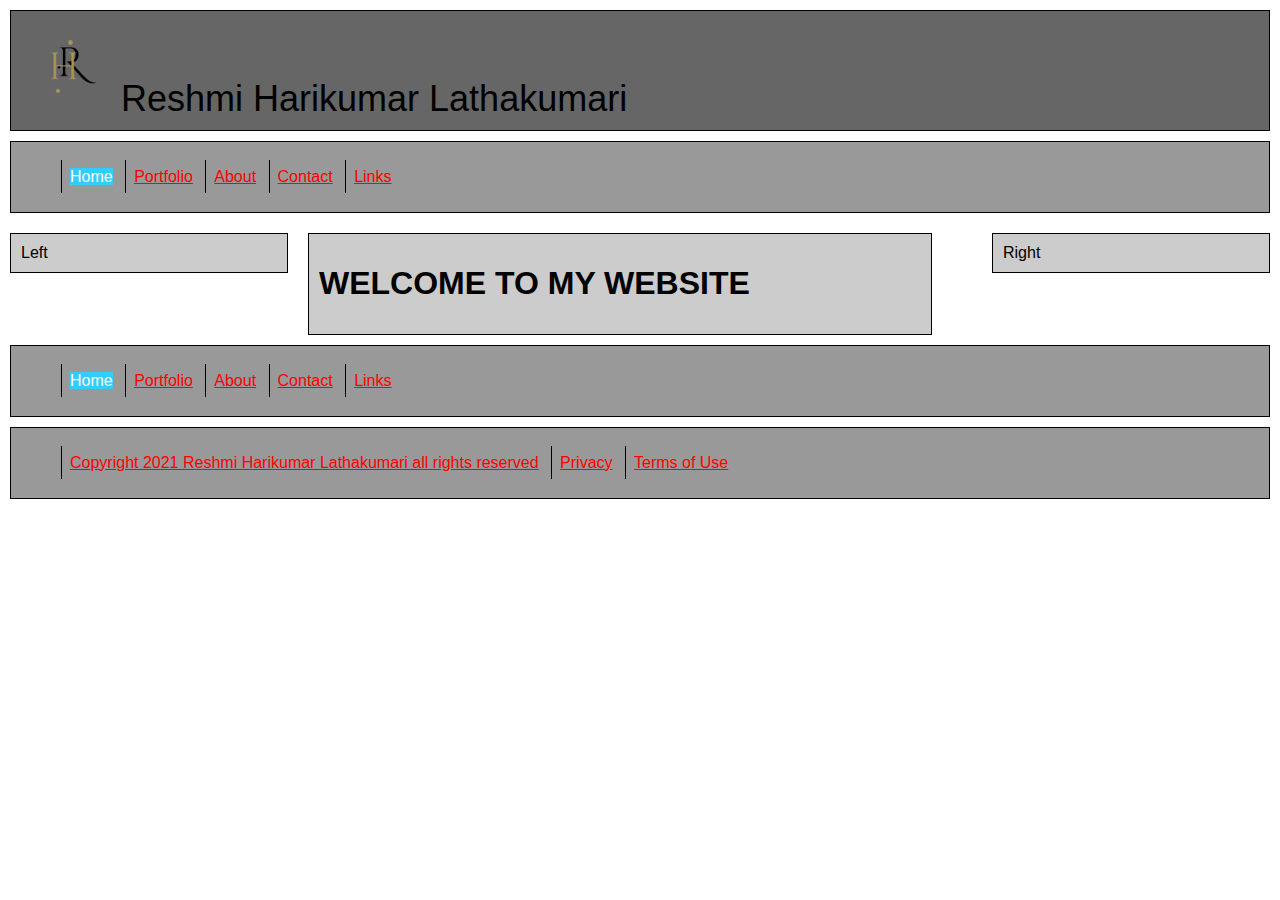
<file: Reshmi-SmallWebsite/index.html>
<!DOCTYPE HTML>
<html lang="en">
<head>
    <meta charset="UTF-8">
    <title>Reshmi Harikumar Lathakumari's Website</title>
    <link href="styles/styles.css" rel="stylesheet" type="text/css"/>
</head>
<body>
    <div class="box"><span class="logo"><img src="images/logo.png" alt="logo" class="logo" width="90px"> Reshmi Harikumar Lathakumari</span></div>
    <div class="nav">
        <ul id="navlist">
            <li><span class="deadnav">Home</span></li>
            <li><a href="portfolio.html">Portfolio</a></li>
            <li><a href="about.html">About</a></li>
            <li><a href="contact.html">Contact</a></li>
            <li><a href="links.html">Links</a></li>
        </ul>
    </div>
    <div class="left">Left</div>
    <div class="centre"><h1>WELCOME TO MY WEBSITE</h1></div>
    <div class="right">Right</div>
    <div class="lower_nav">
        <ul id="navlist">
            <li><span class="deadnav">Home</span></li>
            <li><a href="portfolio.html">Portfolio</a></li>
            <li><a href="about.html">About</a></li>
            <li><a href="contact.html">Contact</a></li>
            <li><a href="links.html">Links</a></li>
        </ul>
    </div>
    <div class="legal">
        <ul id="navlist">
            <li><a href="copyright.html">Copyright 2021 Reshmi Harikumar Lathakumari all rights reserved</a></li>
            <li><a href="privacy.html">Privacy</a></li>
            <li><a href="terms.html">Terms of Use</a></li>
        </ul>
    </div>
</body>
</html>
</file>
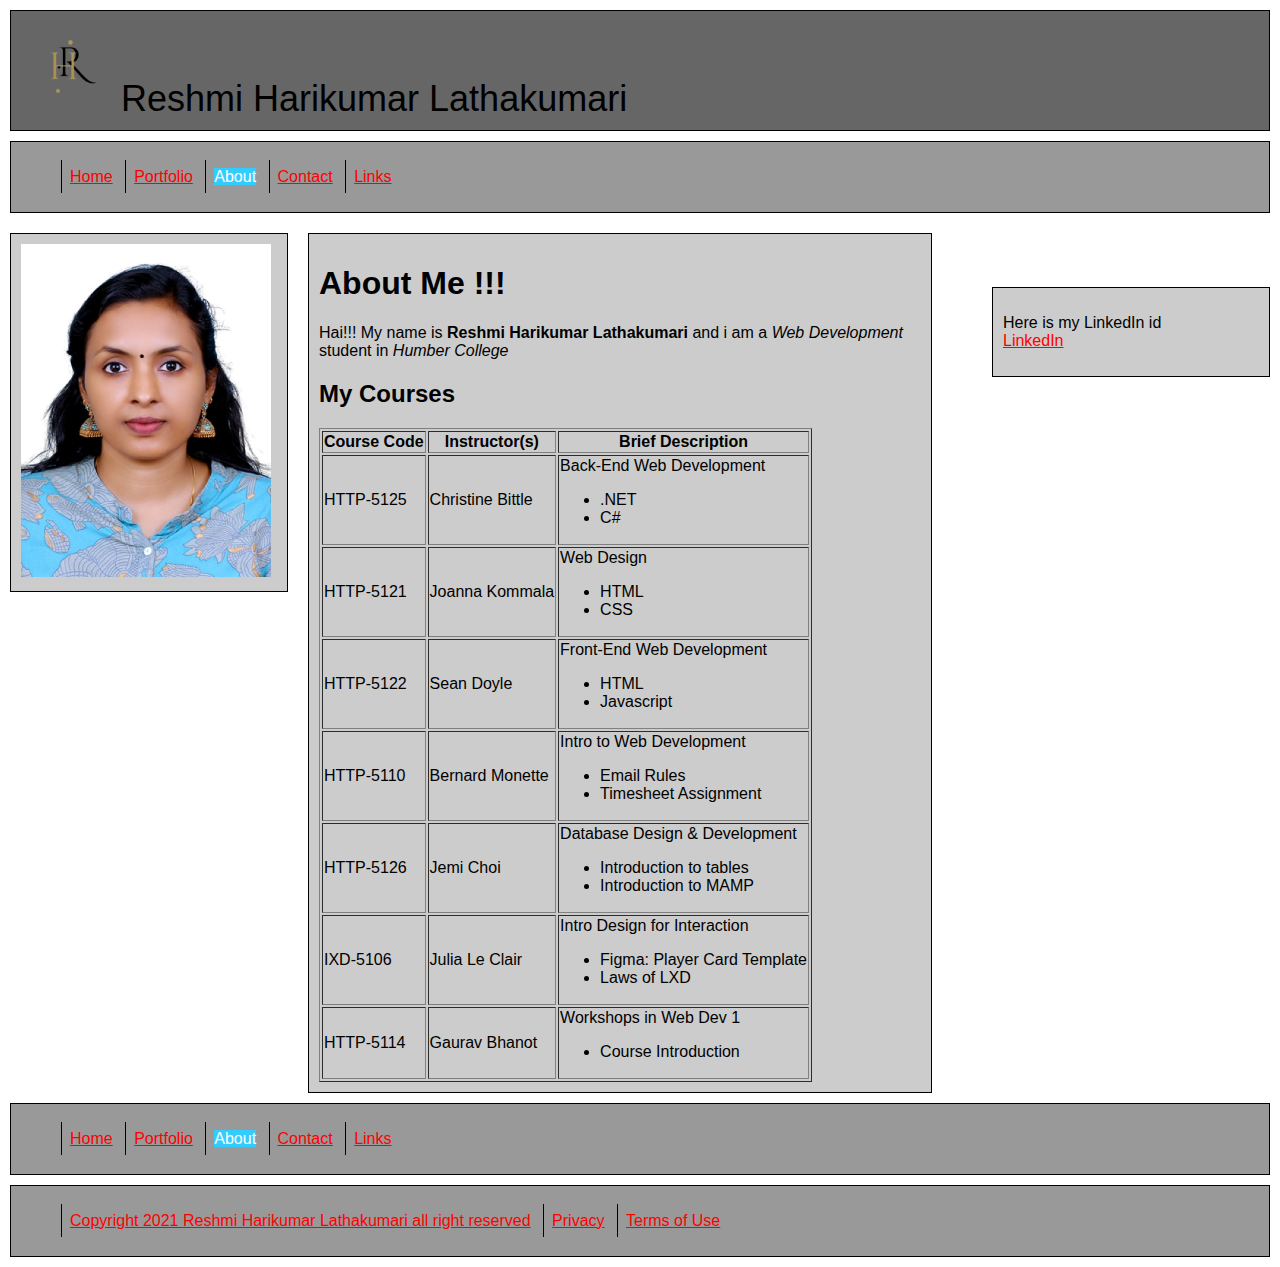
<file: Reshmi-SmallWebsite/about.html>
<!DOCTYPE HTML>
<html lang="en">
    <head>
        <title>Reshmi Harikumar Lathakumari's Website</title>
        <link href="styles/styles.css" rel="stylesheet" type="text/css"/>
    </head>
    <body>
        <div class="box"><span class="logo"><img src="images/logo.png" alt="logo" class="logo" width="90px"> Reshmi Harikumar Lathakumari</span></div>
        <div class="nav">
            <ul id="navlist">
                <li><a href="index.html">Home</a></li>
                <li><a href="portfolio.html">Portfolio</a></li>
                <li><span class="deadnav">About</span></li>
                <li><a href="contact.html">Contact</a></li>
                <li><a href="links.html">Links</a></li>
            </ul>
        </div>
        <div class="left"><img src="./images/photo.jpg" alt="mypicture" width="250"></div>
        <div class="centre">
            <h1>About Me !!!</h1>
        <p>Hai!!! My name is <strong>Reshmi Harikumar Lathakumari</strong> and i am a <em>Web Development</em> student in <em>Humber College</em></p>
        
        
        <h2 id="random">My Courses</h2>
        <table border="1">
            <thead>
                <tr>
                    <th>Course Code</th>
                    <th>Instructor(s)</th>
                    <th>Brief Description</th>
                </tr>
            </thead>
            <tbody>
                <tr>
                <td>HTTP-5125</td>
                <td>Christine Bittle</td>
                <td>Back-End Web Development
                <ul>
                    <li>.NET</li>
                    <li>C#</li>
                </ul>
                </td>
                </tr>
                <tr>
                <td>HTTP-5121</td>
                <td>Joanna Kommala</td>
                <td>Web Design
                    <ul>
                        <li>HTML</li>
                        <li>CSS</li>
                    </ul>
                </td>
                </tr>
                <tr>
                <td>HTTP-5122</td>
                <td>Sean Doyle</td>
                <td>Front-End Web Development
                    <ul>
                        <li>HTML</li>
                        <li>Javascript</li>
                    </ul>
                           
                <tr>
                    <td>HTTP-5110</td>
                    <td>Bernard Monette</td>
                    <td>Intro to Web Development
                        <ul>
                            <li>Email Rules</li>
                            <li>Timesheet Assignment</li>
                        </ul>
                    </td>
                </tr>
                <tr>
                    <td>HTTP-5126</td>
                    <td>Jemi Choi</td>
                    <td>Database Design & Development
                        <ul>
                            <li>Introduction to tables</li>
                            <li>Introduction to MAMP</li>
                        </ul>
                    </td>
                </tr>
                <tr>
                    <td>IXD-5106</td>
                    <td>Julia Le Clair</td>
                    <td>Intro Design for Interaction
                        <ul>
                            <li>Figma: Player Card Template</li>
                            <li>Laws of LXD</li>
                        </ul>
                    </td>
                </tr>
                <tr>
                    <td>HTTP-5114</td>
                    <td>Gaurav Bhanot</td>
                    <td>Workshops in Web Dev 1
                        <ul>
                            <li>Course Introduction</li>
                        </ul>
                    </td>
                </tr>
            </tbody>
        </table>
        
        </div>
        <br><br><br>
        <div class="right"><p>Here is my LinkedIn id <br> <a href="https://www.linkedin.com/in/reshmi-h-l-811845249">LinkedIn</a></p></div>
        <div class="lower_nav">
            <ul id="navlist">
                <li><a href="index.html">Home</a></li>
                <li><a href="portfolio.html">Portfolio</a></li>
                <li><span class="deadnav">About</span></li>
                <li><a href="contact.html">Contact</a></li>
                <li><a href="links.html">Links</a></li>
            </ul>
        </div>
        <div class="legal">
            <ul id="navlist">
                <li><a href="copyright.html">Copyright 2021 Reshmi Harikumar Lathakumari all right reserved</a></li>
                <li><a href="privacy.html">Privacy</a></li>
                <li><a href="terms.html">Terms of Use</a></li>
            </ul>
        </div>
    </body>

</html>
</file>
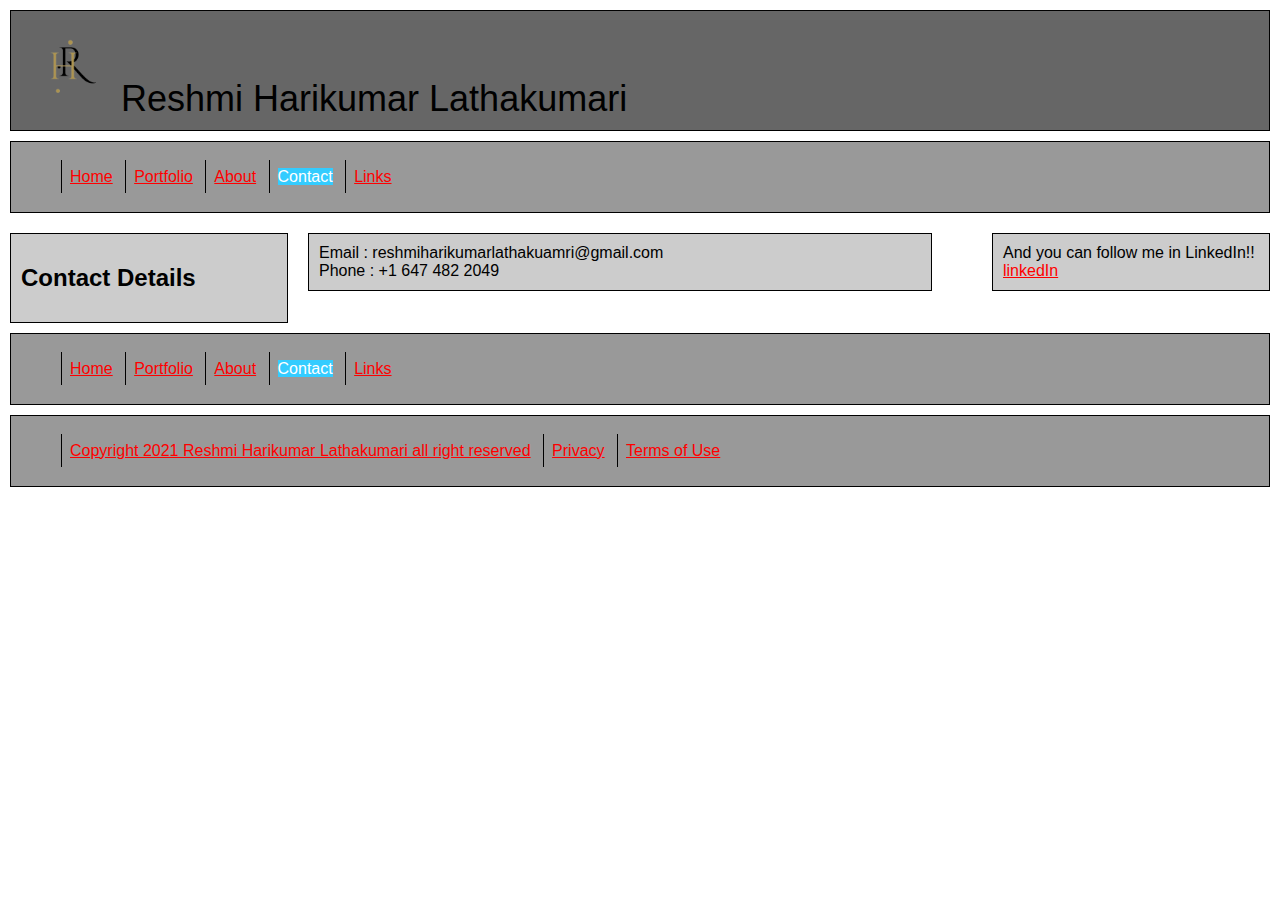
<file: Reshmi-SmallWebsite/contact.html>
<!DOCTYPE HTML>
<html lang="en">
    <head>
        <title>Reshmi Harikumar Lathakumari's Website</title>
        <link href="styles/styles.css" rel="stylesheet" type="text/css"/>
    </head>
    <body>
        <div class="box"><span class="logo"><img src="images/logo.png" alt="logo" class="logo" width="90px"> Reshmi Harikumar Lathakumari</span></div>
        <div class="nav">
            <ul id="navlist">
                <li><a href="index.html">Home</a></li>
                <li><a href="portfolio.html">Portfolio</a></li>
                <li><a href="about.html">About</a></li>
                <li><span class="deadnav">Contact</span></li>
                <li><a href="links.html">Links</a></li>
            </ul>
        </div>
        <div class="left"><h2>Contact Details</h2></div>
        <div class="centre">Email : reshmiharikumarlathakuamri@gmail.com <br> Phone : +1 647 482 2049</div>
        <div class="right">And you can follow me in LinkedIn!! <br> <a href="https://www.linkedin.com/in/reshmi-h-l-811845249">linkedIn</a></div>
        <div class="lower_nav">
            <ul id="navlist">
                <li><a href="index.html">Home</a></li>
                <li><a href="portfolio.html">Portfolio</a></li>
                <li><a href="about.html">About</a></li>
                <li><span class="deadnav">Contact</span></li>
                <li><a href="links.html">Links</a></li>
            </ul>
        </div>
        <div class="legal">
            <ul id="navlist">
                <li><a href="copyright.html">Copyright 2021 Reshmi Harikumar Lathakumari all right reserved</a></li>
                <li><a href="privacy.html">Privacy</a></li>
                <li><a href="terms.html">Terms of Use</a></li>
            </ul>
        </div>
    </body>

</html>
</file>
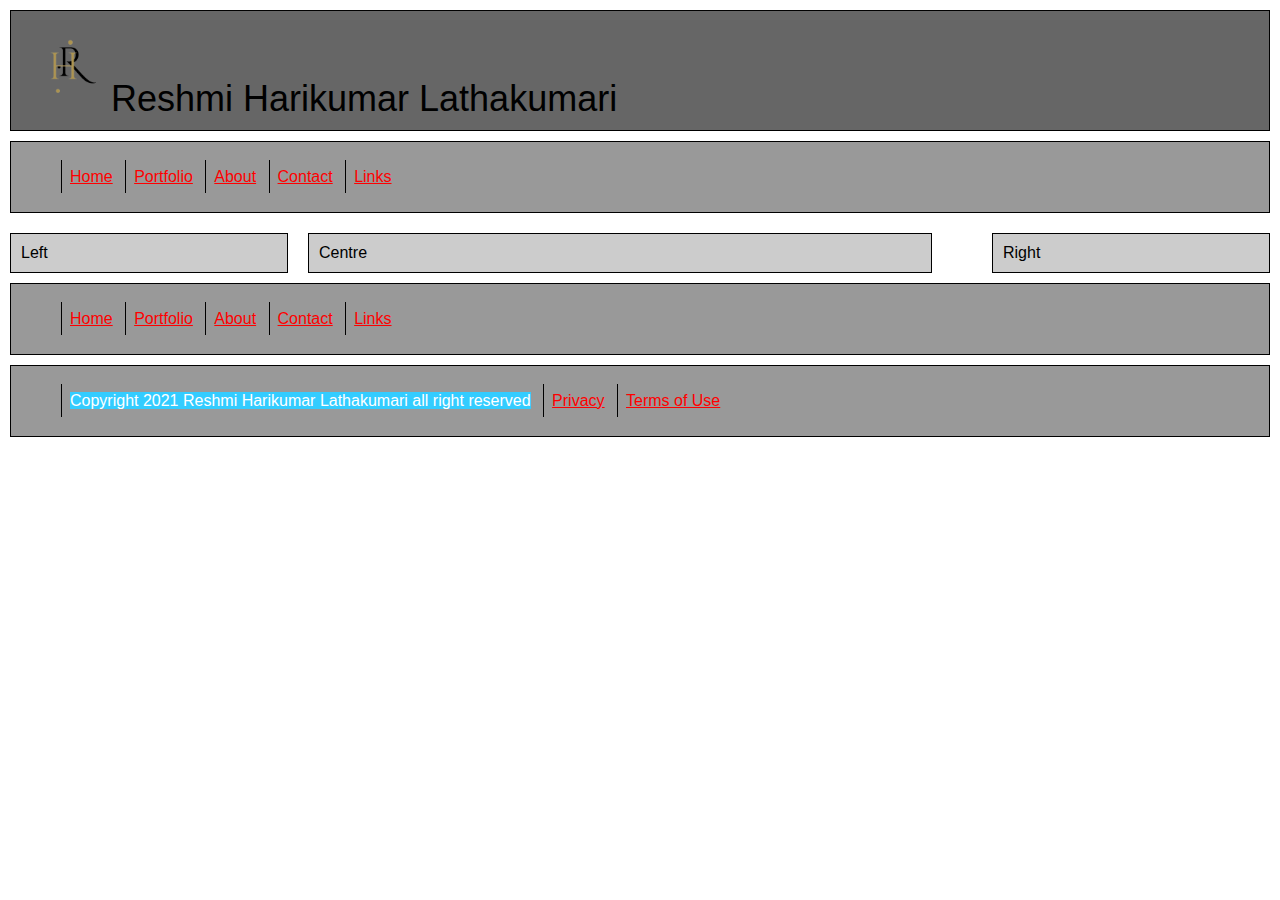
<file: Reshmi-SmallWebsite/copyright.html>
<!DOCTYPE HTML>
<html lang="en">
    <head>
        <title>Reshmi Harikumar Lathakumari's Website</title>
        <link href="styles/styles.css" rel="stylesheet" type="text/css"/>
    </head>
    <body>
        <div class="box"><span class="logo"><img src="images/logo.png" alt="logo" class="logo" width="90px">Reshmi Harikumar Lathakumari</span></div>
        <div class="nav">
            <ul id="navlist">
                <li><a href="index.html">Home</a></li>
                <li><a href="portfolio.html">Portfolio</a></li>
                <li><a href="about.html">About</a></li>
                <li><a href="contact.html">Contact</a></li>
                <li><a href="links.html">Links</a></li>
            </ul>
        </div>
        <div class="left">Left</div>
        <div class="centre">Centre</div>
        <div class="right">Right</div>
        <div class="lower_nav">
            <ul id="navlist">
                <li><a href="index.html">Home</a></li>
                <li><a href="portfolio.html">Portfolio</a></li>
                <li><a href="about.html">About</a></li>
                <li><a href="contact.html">Contact</a></li>
                <li><a href="links.html">Links</a></li>
            </ul>
        </div>
        <div class="legal">
            <ul id="navlist">
                <li><span class="deadnav">Copyright 2021 Reshmi Harikumar Lathakumari all right reserved</span></li>
                <li><a href="privacy.html">Privacy</a></li>
                <li><a href="terms.html">Terms of Use</a></li>
            </ul>
        </div>
    </body>

</html>
</file>
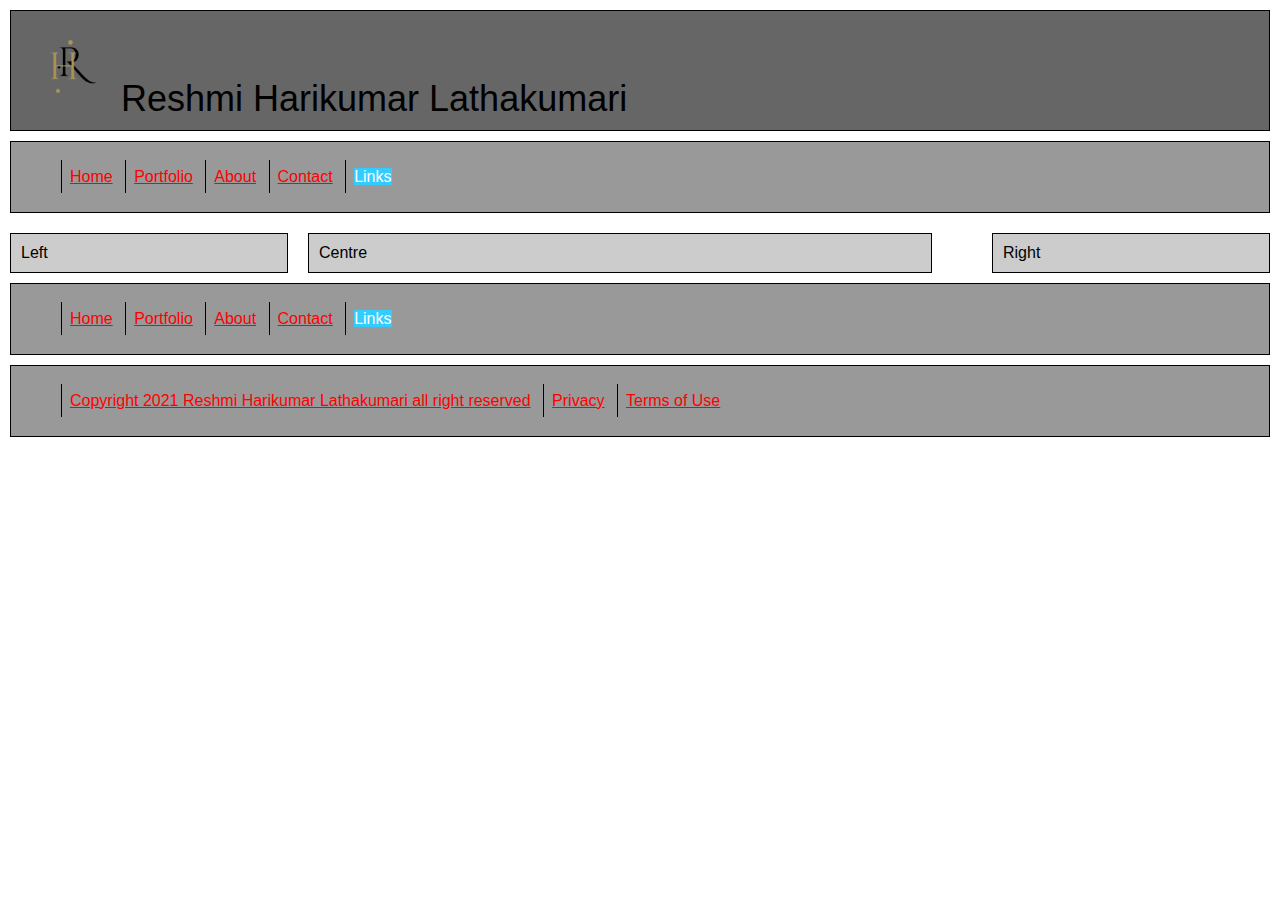
<file: Reshmi-SmallWebsite/links.html>
<!DOCTYPE HTML>
<html lang="en">
    <head>
        <title>Reshmi Harikumar Lathakumari's Website</title>
        <link href="styles/styles.css" rel="stylesheet" type="text/css"/>
    </head>
    <body>
        <div class="box"><span class="logo"><img src="images/logo.png" alt="logo" class="logo" width="90px"> Reshmi Harikumar Lathakumari</span></div>
        <div class="nav">
            <ul id="navlist">
                <li><a href="index.html">Home</a></li>
                <li><a href="portfolio.html">Portfolio</a></li>
                <li><a href="about.html">About</a></li>
                <li><a href="contact.html">Contact</a></li>
                <li><span class="deadnav">Links</span></li>
            </ul>
        </div>
        <div class="left">Left</div>
        <div class="centre">Centre</div>
        <div class="right">Right</div>
        <div class="lower_nav">
            <ul id="navlist">
                <li><a href="index.html">Home</a></li>
                <li><a href="portfolio.html">Portfolio</a></li>
                <li><a href="about.html">About</a></li>
                <li><a href="contact.html">Contact</a></li>
                <li><span class="deadnav">Links</span></li>
            </ul>
        </div>
        <div class="legal">
            <ul id="navlist">
                <li><a href="copyright.html">Copyright 2021 Reshmi Harikumar Lathakumari all right reserved</a></li>
                <li><a href="privacy.html">Privacy</a></li>
                <li><a href="terms.html">Terms of Use</a></li>
            </ul>
        </div>
    </body>

</html>
</file>
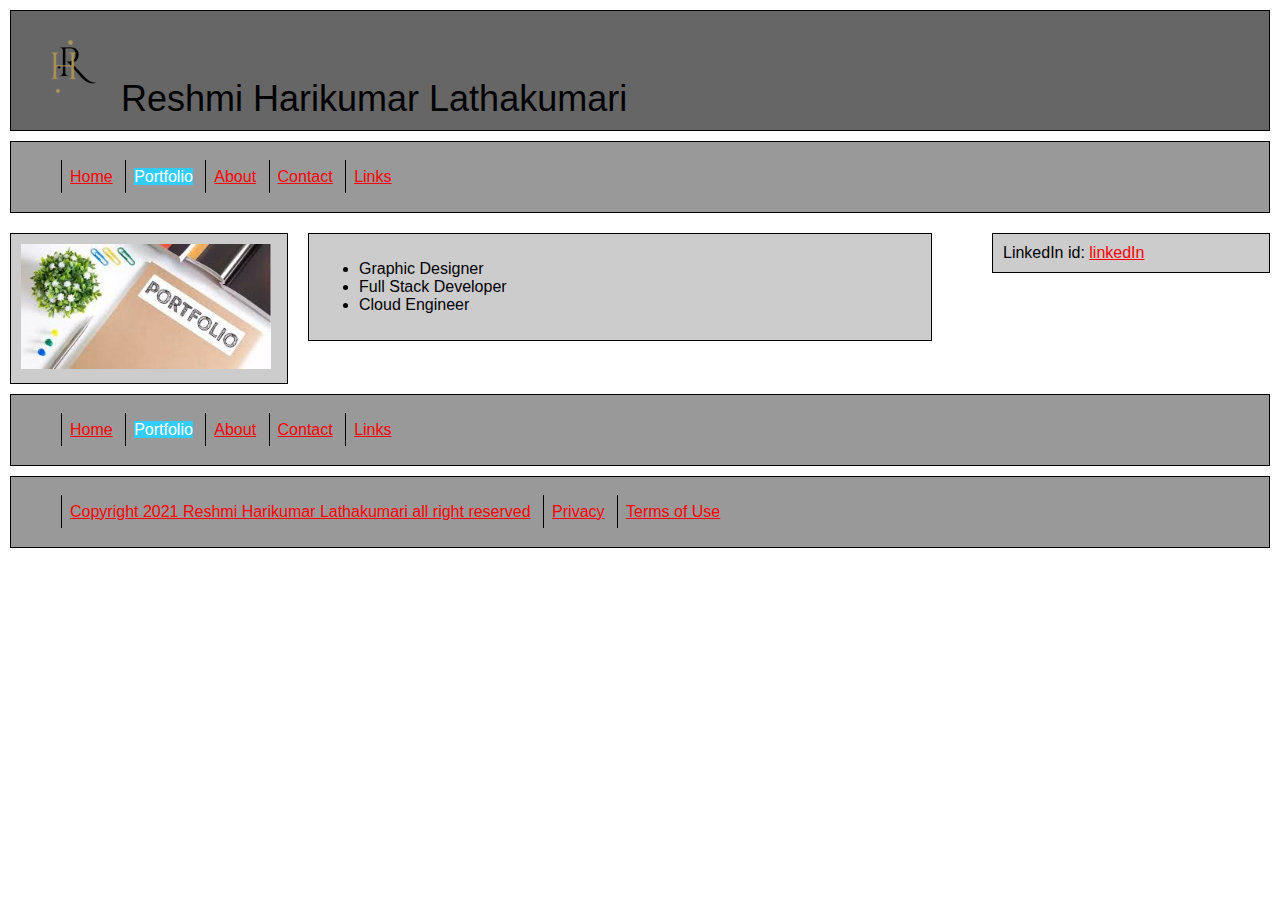
<file: Reshmi-SmallWebsite/portfolio.html>
<!DOCTYPE HTML>
<html lang="en">
    <head>
        <title>Reshmi Harikumar Lathakumari's Website</title>
        <link href="styles/styles.css" rel="stylesheet" type="text/css"/>
    </head>
    <body>
        <div class="box"><span class="logo"><img src="images/logo.png" alt="logo" class="logo" width="90px"> Reshmi Harikumar Lathakumari</span></div>
        <div class="nav">
            <ul id="navlist">
                <li><a href="index.html">Home</a></li>
                <li><span class="deadnav">Portfolio</span></li>
                <li><a href="about.html">About</a></li>
                <li><a href="contact.html">Contact</a></li>
                <li><a href="links.html">Links</a></li>
            </ul>
        </div>
        <div class="left">
            <img src="images/portfolio.jpeg" width="250">
        </div>
        <div class="centre">
            <ul>
                <li>Graphic Designer</li>
                <li>Full Stack Developer</li>
                <li>Cloud Engineer</li>
            </ul>
        </div>
        <div class="right">
            LinkedIn id: <a href="https://www.linkedin.com/in/reshmi-h-l-811845249">linkedIn</a>
        </div>
        <div class="lower_nav">
            <ul id="navlist">
                <li><a href="index.html">Home</a></li>
                <li><span class="deadnav">Portfolio</span></li>
                <li><a href="about.html">About</a></li>
                <li><a href="contact.html">Contact</a></li>
                <li><a href="links.html">Links</a></li>
            </ul>
        </div>
        <div class="legal">
            <ul id="navlist">
                <li><a href="copyright.html">Copyright 2021 Reshmi Harikumar Lathakumari all right reserved</a></li>
                <li><a href="privacy.html">Privacy</a></li>
                <li><a href="terms.html">Terms of Use</a></li>
            </ul>
        </div>
    </body>

</html>
</file>
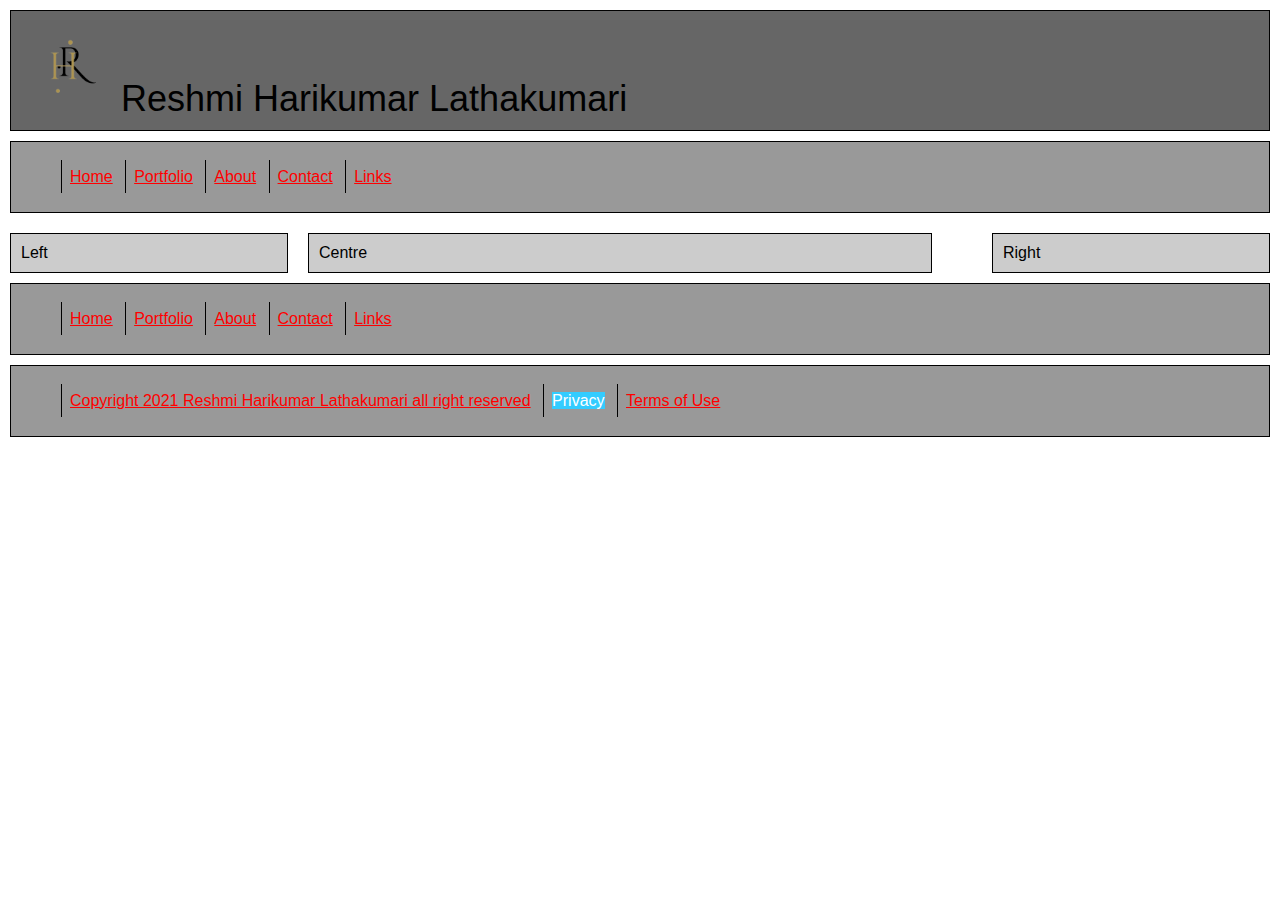
<file: Reshmi-SmallWebsite/privacy.html>
<!DOCTYPE HTML>
<html lang="en">
    <head>
        <title>Reshmi Harikumar Lathakumari's Website</title>
        <link href="styles/styles.css" rel="stylesheet" type="text/css"/>
    </head>
    <body>
        <div class="box"><span class="logo"><img src="images/logo.png" alt="logo" class="logo" width="90px"> Reshmi Harikumar Lathakumari</span></div>
        <div class="nav">
            <ul id="navlist">
                <li><a href="index.html">Home</a></li>
                <li><a href="portfolio.html">Portfolio</a></li>
                <li><a href="about.html">About</a></li>
                <li><a href="contact.html">Contact</a></li>
                <li><a href="links.html">Links</a></li>
            </ul>
        </div>
        <div class="left">Left</div>
        <div class="centre">Centre</div>
        <div class="right">Right</div>
        <div class="lower_nav">
            <ul id="navlist">
                <li><a href="index.html">Home</a></li>
                <li><a href="portfolio.html">Portfolio</a></li>
                <li><a href="about.html">About</a></li>
                <li><a href="contact.html">Contact</a></li>
                <li><a href="links.html">Links</a></li>
            </ul>
        </div>
        <div class="legal">
            <ul id="navlist">
                <li><a href="copyright.html">Copyright 2021 Reshmi Harikumar Lathakumari all right reserved</a></li>
                <li><span class="deadnav">Privacy</span></li>
                <li><a href="terms.html">Terms of Use</a></li>
            </ul>
        </div>
    </body>

</html>
</file>
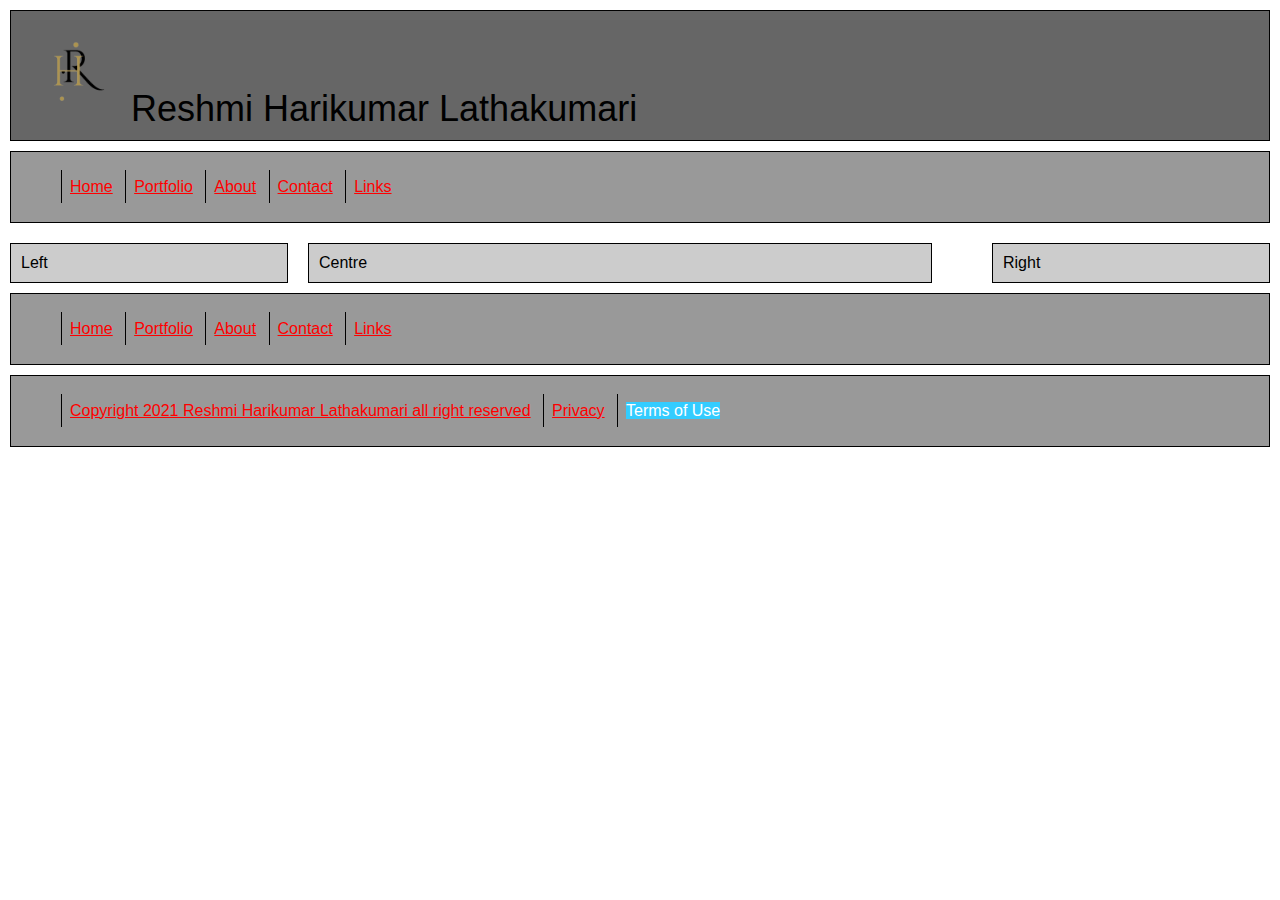
<file: Reshmi-SmallWebsite/terms.html>
<!DOCTYPE HTML>
<html lang="en">
    <head>
        <title>Reshmi Harikumar Lathakumari's Website</title>
        <link href="styles/styles.css" rel="stylesheet" type="text/css"/>
    </head>
    <body>
        <div class="box"><span class="logo"><img src="images/logo.png" alt="logo" class="logo" height="100"> Reshmi Harikumar Lathakumari</span></div>
        <div class="nav">
            <ul id="navlist">
                <li><a href="index.html">Home</a></li>
                <li><a href="portfolio.html">Portfolio</a></li>
                <li><a href="about.html">About</a></li>
                <li><a href="contact.html">Contact</a></li>
                <li><a href="links.html">Links</a></li>
            </ul>
        </div>
        <div class="left">Left</div>
        <div class="centre">Centre</div>
        <div class="right">Right</div>
        <div class="lower_nav">
            <ul id="navlist">
                <li><a href="index.html">Home</a></li>
                <li><a href="portfolio.html">Portfolio</a></li>
                <li><a href="about.html">About</a></li>
                <li><a href="contact.html">Contact</a></li>
                <li><a href="links.html">Links</a></li>
            </ul>
        </div>
        <div class="legal">
            <ul id="navlist">
                <li><a href="copyright.html">Copyright 2021 Reshmi Harikumar Lathakumari all right reserved</a></li>
                <li><a href="privacy.html">Privacy</a></li>
                <li><span class="deadnav">Terms of Use</span></li>
            </ul>
        </div>
    </body>

</html>
</file>
<file: Reshmi-SmallWebsite/styles/styles.css>
body{
    padding:0px;
    margin: 0px;
    font-family: Arial, Helvetica, sans-serif;
    background: #fff;
    color: #000;
}

a:link{
    color: #F00;
}

a:visited{
    color: #FC0;
}

a:hover{
    background-color: #3CF;
    color: #03F;
}

a:hover{
    background-color: #3CF;
    color: #03F;
}

a:active{
    color: #F3F;
}

.logo{
    font-size: 36px;
}

#navlist li{
    display: inline;
    list-style-type: circle;
    padding-right: 20px;
    border-left: 1px solid #000;
    line-height: 1.1em;
    margin: 0.5em 0-.5em;
    padding: 0.5em 0.5em;
}

.box{
    margin: 10px;
    padding: 10px;
    background-color: #666;
    border-width: 1px;
    border-color: black;
    border-style: solid;
    clear: both;
}

.nav{
    margin:10px;
    padding: 10px;
    background-color: #999;
    border-width: 1px;
    border-color: black;
    border-style: solid;
}

.left{
    width: 20%;
    margin:10px;
    padding: 10px;
    background-color: #CCC;
    border-width: 1px;
    border-color: black;
    border-style: solid;
    float: left;
}

.centre{
    width: 47%;
    margin:10px;
    padding: 10px;
    background-color: #CCC;
    border-width: 1px;
    border-color: black;
    border-style: solid;
    float: left;
}

.right{
    width: 20%;
    margin:10px;
    padding: 10px;
    background-color: #CCC;
    border-width: 1px;
    border-color: black;
    border-style: solid;
    float: right;
}

.lower_nav{
    margin:10px;
    padding: 10px;
    background-color: #999;
    border-width: 1px;
    border-color: black;
    border-style: solid;
    clear: both;
}

.legal{
    margin:10px;
    padding: 10px;
    background-color: #999;
    border-width: 1px;
    border-color: black;
    border-style: solid;
    float: none;
    clear: both;
}

.deadnav{
    color:#FFF;
    background-color: #3CF
}
</file>
